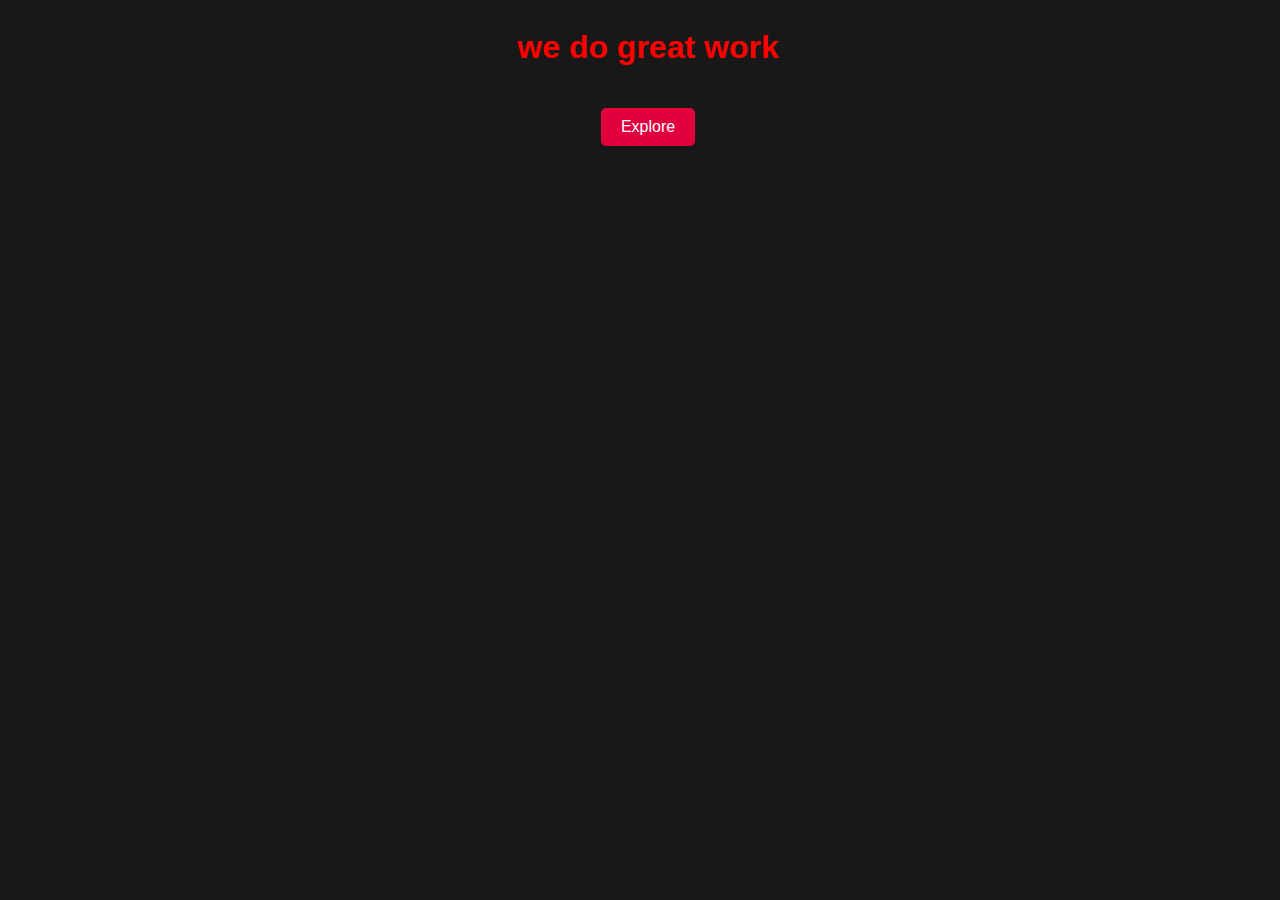
<file: index.html>
<!DOCTYPE html>
<html lang="en">
<head>
    <meta charset="UTF-8">
    <meta name="viewport" content="width=device-width, initial-scale=1.0">
    <title>Document</title>
    <link rel="stylesheet" href="style.css">
</head>
<body>
    <h1>we do great work</h1>
    <button>Explore</button>
</body>
</html>
</file>
<file: style.css>
body{
    height:100%;
    width: 100%;
}

html{
    font-family: system-ui, -apple-system, BlinkMacSystemFont, 'Segoe UI', Roboto, Oxygen, Ubuntu, Cantarell, 'Open Sans', 'Helvetica Neue', sans-serif;
}

body{
    display: flex;
    justify-content: center;
    align-items: center;
    flex-direction: column;
    gap: 20px;
    background-color: #181818;
    font-family: Arial, Helvetica, sans-serif;
}

h1{
    color: red;

}

button{
    padding: 10px 20px;
    font-size: 16px;
    color:  white;
    background: rgb(225, 0, 60);
    border: none;
    border-radius: 5px;
    cursor: pointer;
    transition: background-color 0.3s ease;
}
</file>
